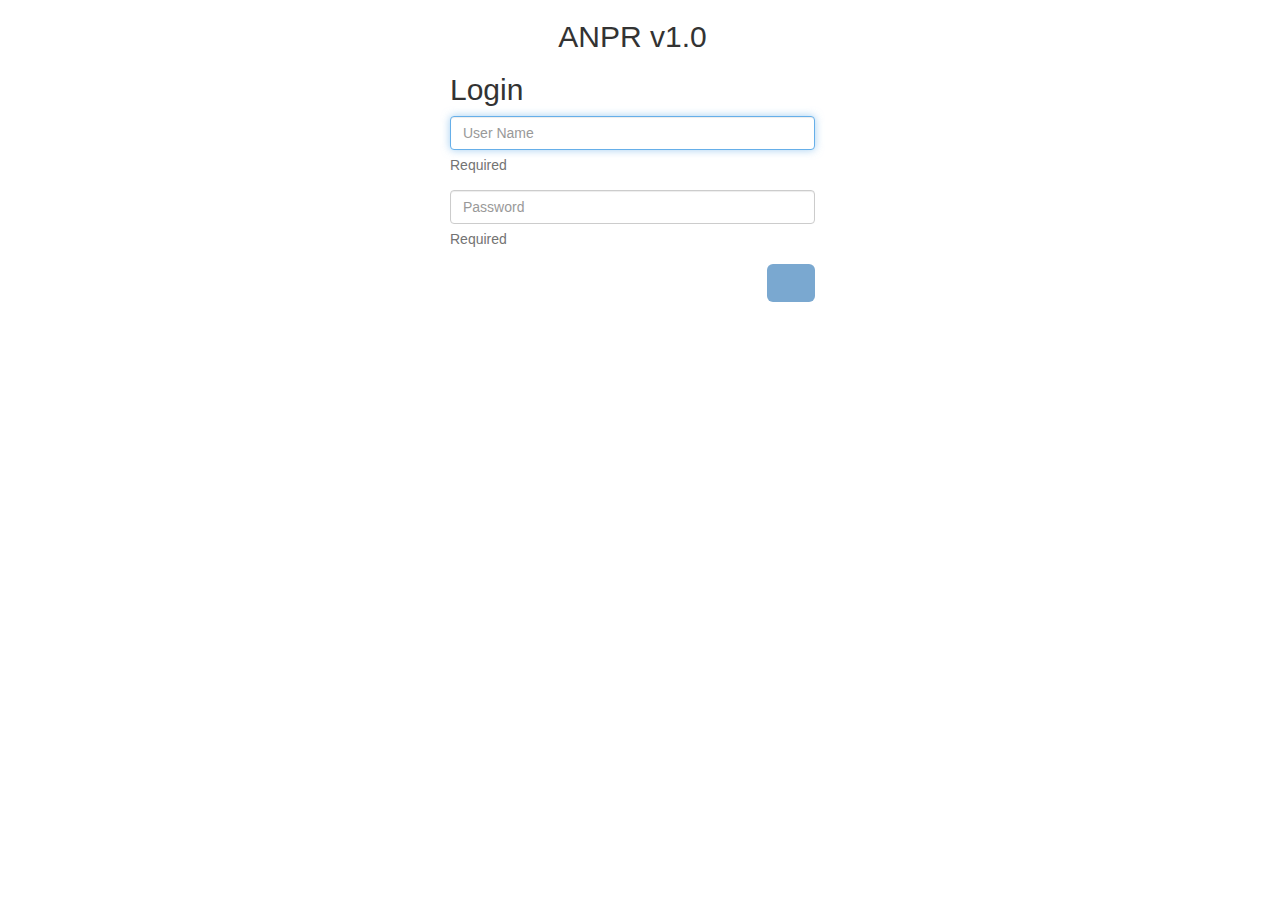
<file: ANPRv1.0/src/main/webapp/index.html>
<!DOCTYPE html>
<html lang="en" ng-app="anprApp">
<head>
<meta charset="utf-8">
<meta http-equiv="X-UA-Compatible" content="IE=edge">
<meta name="viewport"
	content="width=device-width, initial-scale=1, maximum-scale=1">
<meta name="description" content="ANPR single page application">
<meta name="author" content="Truven Technologies">
<title>ANPR</title>
<link href="asserts/font-awesome/css/font-awesome.min.css"
	rel="stylesheet" type="text/css"></link>
<link href="asserts/bootstrap/css/bootstrap.min.css" rel="stylesheet"></link>
<link href="app/css/docs.css" rel="stylesheet"></link>
<link href="asserts/bootstrap/css/bootstrap-responsive.min.css"
	rel="stylesheet"></link>
	
</head>
<body>

	<div id="globalCntrl" ng-controller="globalCntrl">
		<div ui-view='topBar'></div>
		<div ui-view='leftMenu'></div>
		<div class="container" ui-view='main'></div>
	</div>

	<!-- <footer class="footer">
		<div class="container">
			<div class="row">
				<div class="col-xs-6">
					<span class="pull-left" style="padding-top: 10px"> Copyrigth
						2016, Truven Technologies </span>
					<div class="col-xs-6 footer-img pull-right"></div>
				</div>
			</div>
		</div>
	</footer> -->
	
	
	<script type="text/javascript" src="asserts/jquery/jquery-1.11.1.min.js"></script>
	<script type="text/javascript" src="asserts/angular/1.2.5/angular.min.js"></script>
	<script type="text/javascript" src="asserts/angular/1.2.5/angular-resource.min.js"></script>
	<script type="text/javascript" src="asserts/angular/1.2.5/angular-cookies.min.js"></script>
	<script type="text/javascript" src="asserts/angular/1.2.5/angular-animate.min.js"></script>
	<script type="text/javascript" src="asserts/angular/angular-ui-router.min.js"></script>
	<script type="text/javascript" src="asserts/angular/angular-idle.min.js"></script>
	<script type="text/javascript" src="asserts/bootstrap/js/bootstrap.min.js"></script>
	<script type="text/javascript" src="asserts/bootstrap/js/ui-bootstrap.min.js"></script>
	<script type="text/javascript" src="asserts/bootstrap/js/ui-bootstrap-tpls-1.2.5.min.js"></script>
	<script type="text/javascript" src="app/scripts/controllers/app.js"></script>
	<script type="text/javascript" src="app/scripts/controllers/config.js"></script>	
	<script type="text/javascript" src="app/scripts/controllers/global-cntrl.js"></script>
	<script type="text/javascript" src="app/scripts/controllers/login-cntrl.js"></script>
	<script type="text/javascript" src="app/scripts/services/user-service.js"></script>
	<script type="text/javascript" src="app/scripts/controllers/enrollment-cntrl.js"></script>
	<script type="text/javascript" src="app/scripts/controllers/monitoring-cntrl.js"></script>
	<script type="text/javascript" src="app/scripts/controllers/report-cntrl.js"></script>
	<script type="text/javascript" src="app/scripts/controllers/anpr-interceptor.js"></script>
</body>
</html>
</file>
<file: ANPRv1.0/src/main/webapp/app/css/docs.css>
.btn {
	padding: 19px 24px;
	font-size: 24px;
	font-weight: 200;
	color: #fff;
	border: 0;
	-webkit-border-radius: 6px;
	-moz-border-radius: 6px;
	border-radius: 6px;
	-webkit-box-shadow: inset 0 1px 0 rgpa(255,255,255,.1),0 1px 5px rgpa(0,0,0,.25);
	-moz-box-shadow: inset 0 1px 0 rgpa(255,255,255,.1),0 1px 5px rgpa(0,0,0,.25);
	box-shadow: inset 0 1px 0 rgpa(255,255,255,.1),0 1px 5px rgpa(0,0,0,.25);
	-webkit-transition:none;
	-moz-transition:none;
	transition:none;
}

.btn:hover {
	-webkit-box-shadow: inset 0 1px 0 rgpa(255,255,255,.1),0 1px 5px rgpa(0,0,0,.25);
	-moz-box-shadow: inset 0 1px 0 rgpa(255,255,255,.1),0 1px 5px rgpa(0,0,0,.25);
	box-shadow: inset 0 1px 0 rgpa(255,255,255,.1),0 1px 5px rgpa(0,0,0,.25);
}

.btn:active {
	-webkit-box-shadow: inset 0 2px 4px rgpa(255,255,255,.1),0 1px 0 rgpa(0,0,0,.25);
	-moz-box-shadow: inset 0 2px 4px rgpa(255,255,255,.1),0 1px 0 rgpa(0,0,0,.25);
	box-shadow: inset 0 2px 4px rgpa(255,255,255,.1),0 1px 0 rgpa(0,0,0,.25);
}

.container{
	position: relative;
	z-index: 2;
}

.container h1, .container p{
	position: relative;
	z-index: 5;
}

.footer{
	text-align: center;
	border-top: 1px solid #e5e5e5;
	background-color: #f5f5f5;
}

.footer p{
	margin-bottom: 0;
	color: #777;
}

.footer-links{
	margin: 10px 0;
}

.footer-links li{
display: inline;
padding: 0 2px;	
}

.footer-links li:FIRST-CHILD {
	padding-left: 0;
}
</file>
